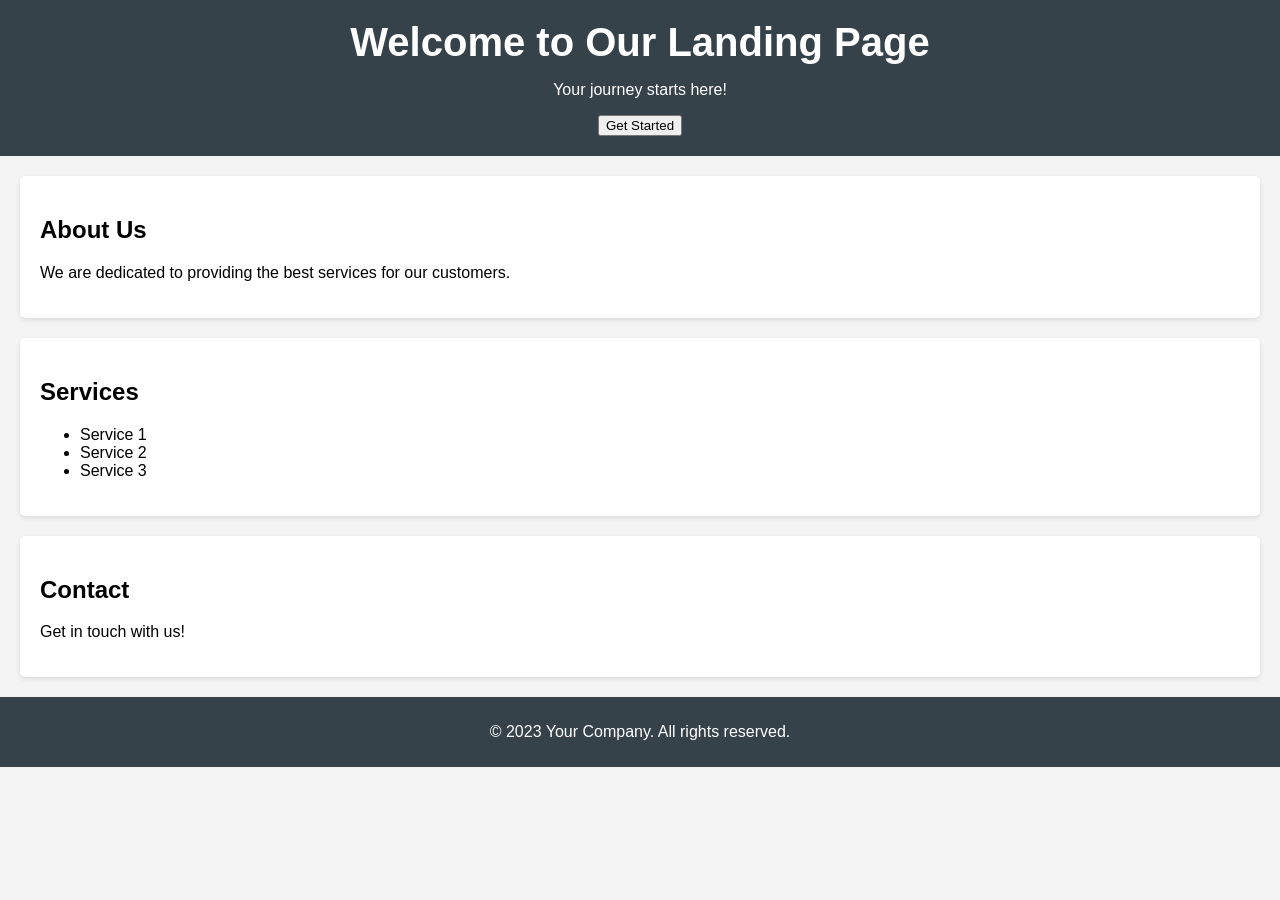
<file: landing-page/src/index.html>
<!DOCTYPE html>
<html lang="en">
<head>
    <meta charset="UTF-8">
    <meta name="viewport" content="width=device-width, initial-scale=1.0">
    <title>Landing Page</title>
    <link rel="stylesheet" href="styles/main.css">
</head>
<body>
    <header>
        <h1>Welcome to Our Landing Page</h1>
        <p>Your journey starts here!</p>
        <button id="cta-button">Get Started</button>
    </header>
    <main>
        <section>
            <h2>About Us</h2>
            <p>We are dedicated to providing the best services for our customers.</p>
        </section>
        <section>
            <h2>Services</h2>
            <ul>
                <li>Service 1</li>
                <li>Service 2</li>
                <li>Service 3</li>
            </ul>
        </section>
        <section>
            <h2>Contact</h2>
            <p>Get in touch with us!</p>
        </section>
    </main>
    <footer>
        <p>&copy; 2023 Your Company. All rights reserved.</p>
    </footer>
    <script src="scripts/main.js"></script>
</body>
</html>
</file>
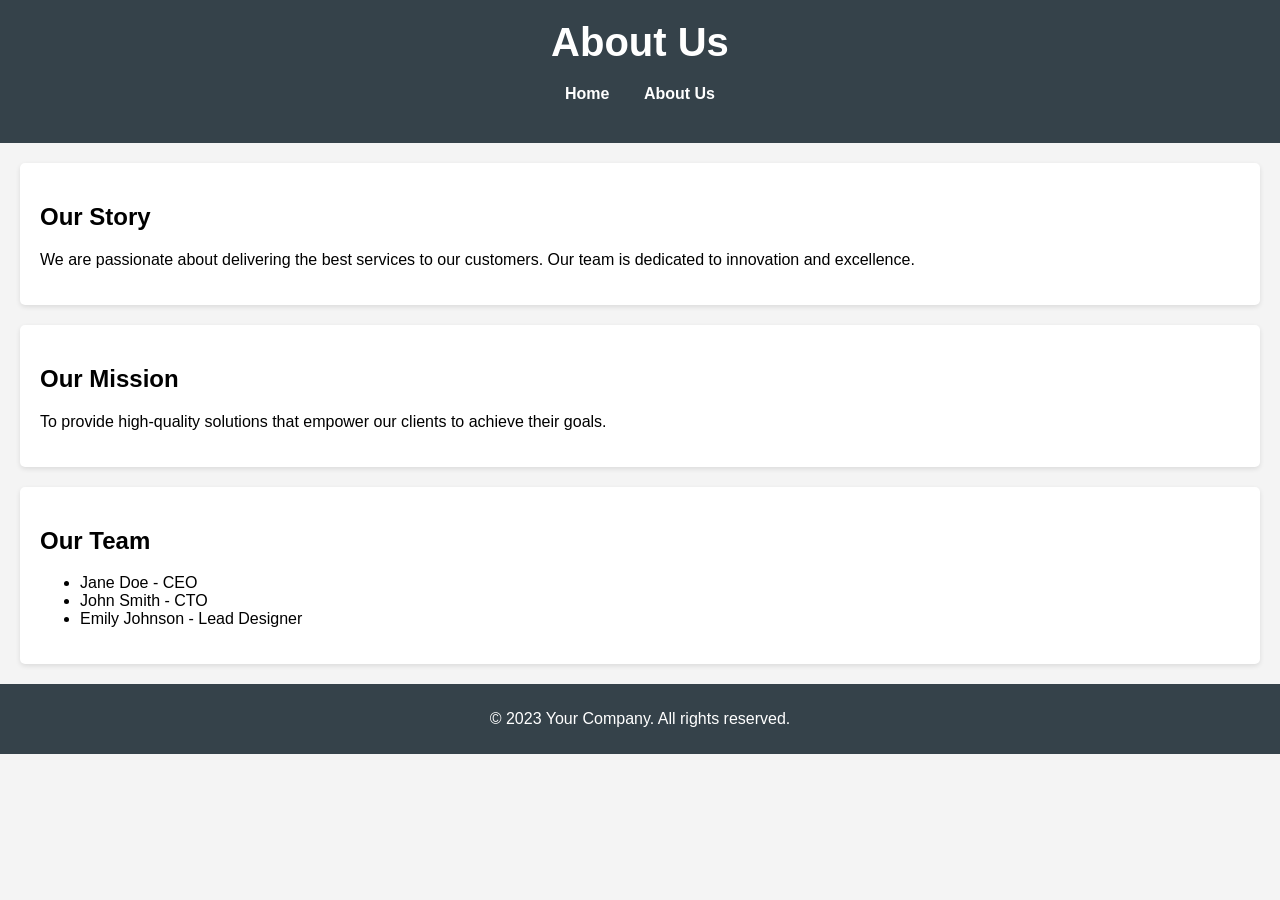
<file: landing-page/src/about.html>
<!DOCTYPE html>
<html lang="en">
<head>
    <meta charset="UTF-8">
    <meta name="viewport" content="width=device-width, initial-scale=1.0">
    <title>About Us - Landing Page</title>
    <link rel="stylesheet" href="styles/main.css">
</head>
<body>
    <header>
        <h1>About Us</h1>
        <nav>
            <a href="index.html">Home</a>
            <a href="about.html">About Us</a>
        </nav>
    </header>
    <main>
        <section>
            <h2>Our Story</h2>
            <p>We are passionate about delivering the best services to our customers. Our team is dedicated to innovation and excellence.</p>
        </section>
        <section>
            <h2>Our Mission</h2>
            <p>To provide high-quality solutions that empower our clients to achieve their goals.</p>
        </section>
        <section>
            <h2>Our Team</h2>
            <ul>
                <li>Jane Doe - CEO</li>
                <li>John Smith - CTO</li>
                <li>Emily Johnson - Lead Designer</li>
            </ul>
        </section>
    </main>
    <footer>
        <p>&copy; 2023 Your Company. All rights reserved.</p>
    </footer>
</body>
</html>
</file>
<file: landing-page/src/styles/main.css>
body {
    font-family: Arial, sans-serif;
    margin: 0;
    padding: 0;
    background-color: #f4f4f4;
}

header {
    background: #35424a;
    color: #ffffff;
    padding: 20px 0;
    text-align: center;
}

h1 {
    margin: 0;
    font-size: 2.5em;
}

nav {
    margin: 20px 0;
}

nav a {
    color: #ffffff;
    text-decoration: none;
    margin: 0 15px;
    font-weight: bold;
}

nav a:hover {
    text-decoration: underline;
}

section {
    padding: 20px;
    background: #ffffff;
    margin: 20px;
    border-radius: 5px;
    box-shadow: 0 2px 5px rgba(0, 0, 0, 0.1);
}

footer {
    text-align: center;
    padding: 10px 0;
    background: #35424a;
    color: #ffffff;
    position: relative;
    bottom: 0;
    width: 100%;
}
</file>
